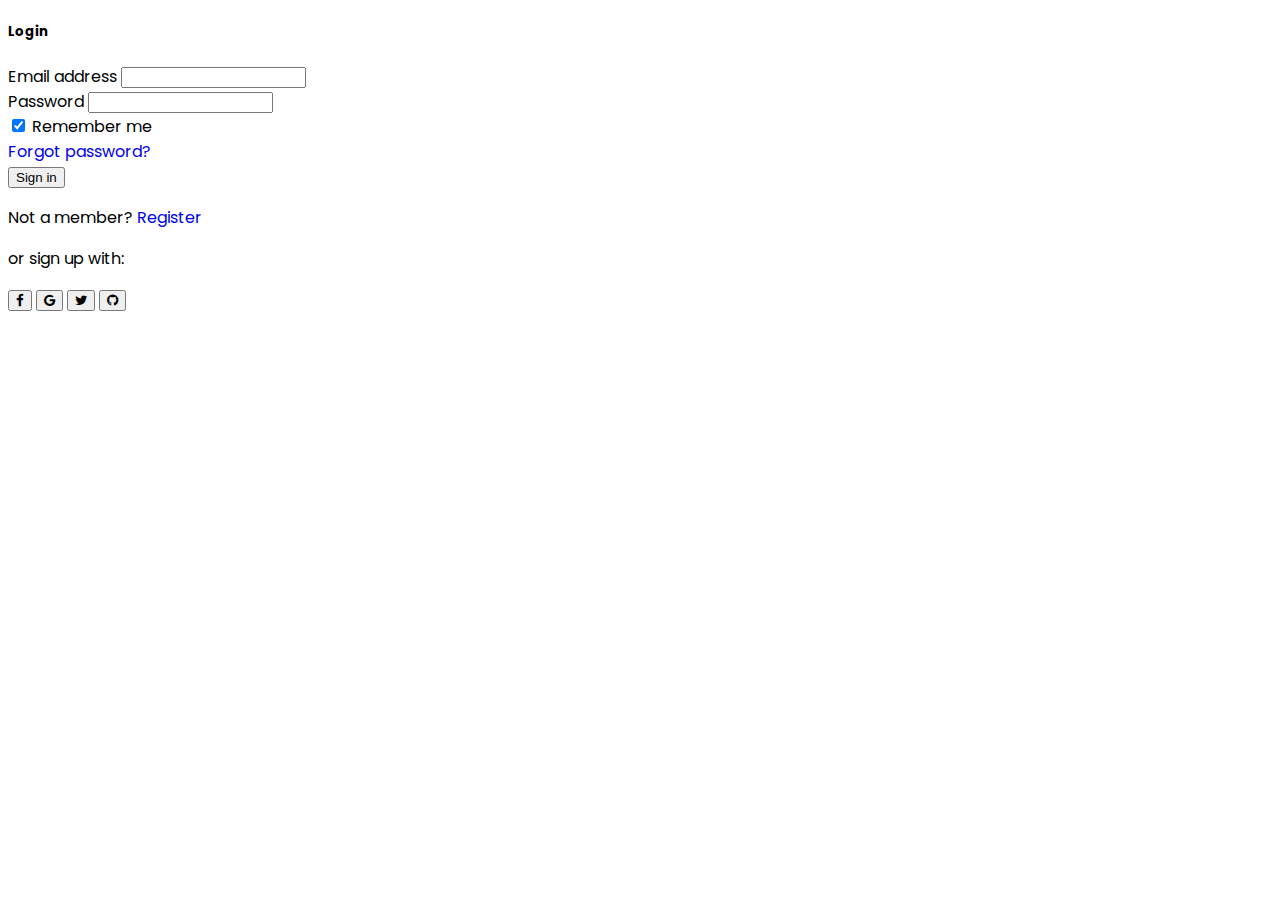
<file: login.html>
<!doctype html>
<html lang="en">

<head>

    <meta charset="utf-8">
    <meta name="viewport" content="width=device-width, initial-scale=1">
    <link href="https://cdn.jsdelivr.net/npm/bootstrap@5.0.2/dist/css/bootstrap.min.css" rel="stylesheet"
        integrity="sha384-EVSTQN3/azprG1Anm3QDgpJLIm9Nao0Yz1ztcQTwFspd3yD65VohhpuuCOmLASjC" crossorigin="anonymous">
    <link
        href="https://fonts.googleapis.com/css2?family=Poppins:ital,wght@0,100;0,200;0,300;0,400;0,500;0,600;0,700;0,800;0,900;1,100;1,200;1,300;1,400;1,500;1,600;1,700;1,800;1,900&display=swap"
        rel="stylesheet">

    <link rel="stylesheet" href="https://cdnjs.cloudflare.com/ajax/libs/font-awesome/4.7.0/css/font-awesome.min.css">
    <link rel="stylesheet" href="./css/style.css">
    <title>PCNL Website</title>
</head>

<body>

    <div class="container">
        <div class="row mt-5">
            <div class="col-md-4"></div>
            <div class="col-md-4">
                <div class="card">
                    <h5 class="card-header text-center fw-bold">Login</h5>
                    <div class="card-body">
                        <form>
                           
                            <div class="form-outline mb-4">
                                <label class="form-label" for="form2Example1">Email address</label>
                                <input type="email" id="form2Example1" class="form-control" />
                                
                            </div>

                         
                            <div class="form-outline mb-4">
                                <label class="form-label" for="form2Example2">Password</label>
                                <input type="password" id="form2Example2" class="form-control" />
                                
                            </div>

                        
                            <div class="row mb-4">
                                <div class="col d-flex justify-content-center">
                                  
                                    <div class="form-check">
                                        <input class="form-check-input" type="checkbox" value="" id="form2Example31"
                                            checked />
                                        <label class="form-check-label" for="form2Example31"> Remember me </label>
                                    </div>
                                </div>

                                <div class="col">
                                   
                                    <a href="#!">Forgot password?</a>
                                </div>
                            </div>

                            <button type="button" class="btn btn-primary btn-block mb-4">Sign in</button>

                        
                            <div class="text-center">
                                <p>Not a member? <a href="register.html">Register</a></p>
                                <p>or sign up with:</p>
                                <button type="button" class="btn btn-link btn-floating mx-1">
                                    <i class="fa fa-facebook"></i>
                                </button>

                                <button type="button" class="btn btn-link btn-floating mx-1">
                                    <i class="fa fa-google"></i>
                                </button>

                                <button type="button" class="btn btn-link btn-floating mx-1">
                                    <i class="fa fa-twitter"></i>
                                </button>

                                <button type="button" class="btn btn-link btn-floating mx-1">
                                    <i class="fa fa-github"></i>
                                </button>
                            </div>
                        </form>
                    </div>

                </div>
            </div>
        </div>
    </div>
    </div>

    <script src="https://cdn.jsdelivr.net/npm/bootstrap@5.0.2/dist/js/bootstrap.bundle.min.js"
        integrity="sha384-MrcW6ZMFYlzcLA8Nl+NtUVF0sA7MsXsP1UyJoMp4YLEuNSfAP+JcXn/tWtIaxVXM"
        crossorigin="anonymous"></script>


</body>

</html>
</file>
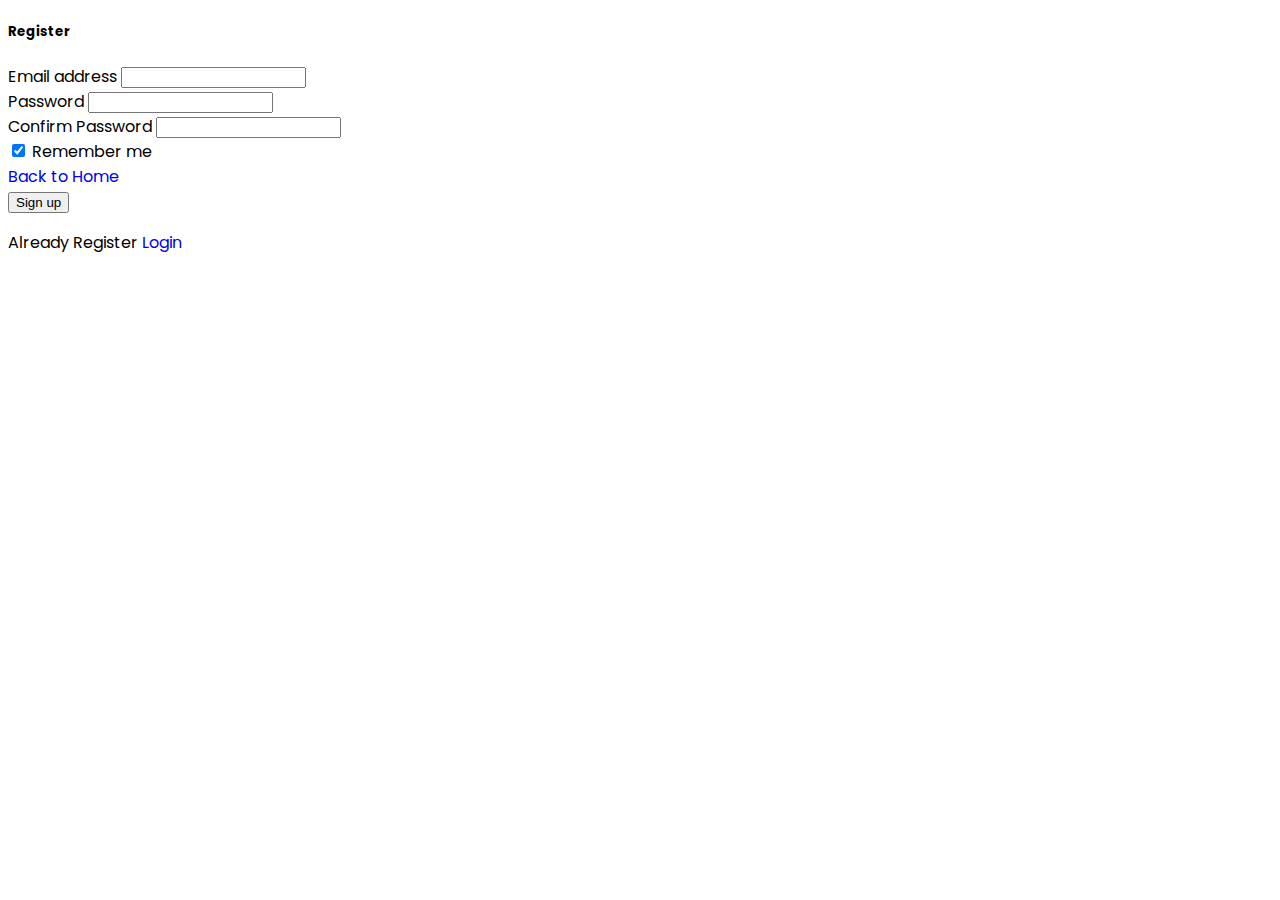
<file: register.html>
<!doctype html>
<html lang="en">

<head>

    <meta charset="utf-8">
    <meta name="viewport" content="width=device-width, initial-scale=1">
    <link href="https://cdn.jsdelivr.net/npm/bootstrap@5.0.2/dist/css/bootstrap.min.css" rel="stylesheet"
        integrity="sha384-EVSTQN3/azprG1Anm3QDgpJLIm9Nao0Yz1ztcQTwFspd3yD65VohhpuuCOmLASjC" crossorigin="anonymous">
    <link
        href="https://fonts.googleapis.com/css2?family=Poppins:ital,wght@0,100;0,200;0,300;0,400;0,500;0,600;0,700;0,800;0,900;1,100;1,200;1,300;1,400;1,500;1,600;1,700;1,800;1,900&display=swap"
        rel="stylesheet">

    <link rel="stylesheet" href="https://cdnjs.cloudflare.com/ajax/libs/font-awesome/4.7.0/css/font-awesome.min.css">
    <link rel="stylesheet" href="./css/style.css">
    <title>PCNL Website</title>
</head>

<body>

    <div class="container">
        <div class="row mt-5">
            <div class="col-md-4"></div>
            <div class="col-md-4">
                <div class="card">
                    <h5 class="card-header text-center fw-bold">Register</h5>
                    <div class="card-body">
                        <form>
                        
                            <div class="form-outline mb-4">
                                <label class="form-label" for="form2Example1">Email address</label>
                                <input type="email" id="form2Example1" class="form-control" />
                                
                            </div>

                       
                            <div class="form-outline mb-4">
                                <label class="form-label" for="form2Example2">Password</label>
                                <input type="password" id="form2Example2" class="form-control" />
                                
                            </div>

                            <div class="form-outline mb-4">
                                <label class="form-label" for="form2Example2">Confirm Password</label>
                                <input type="password" id="form2Example2" class="form-control" />
                                
                            </div>

                        
                            <div class="row mb-4">
                                <div class="col d-flex justify-content-start">
                                 
                                    <div class="form-check">
                                        <input class="form-check-input" type="checkbox" value="" id="form2Example31"
                                            checked />
                                        <label class="form-check-label" for="form2Example31"> Remember me </label>
                                    </div>
                                </div>

                                <div class="col">
                                    <a href="index.html">Back to Home</a>

                                </div>
                            </div>

                    
                            <button type="button" class="btn btn-primary btn-block mb-4">Sign up</button>

                      
                            <div class="text-center">
                                <p>Already Register <a href="login.html">Login</a></p>
 
                            </div>
                        </form>
                    </div>

                </div>
            </div>
        </div>
    </div>
    </div>

    <script src="https://cdn.jsdelivr.net/npm/bootstrap@5.0.2/dist/js/bootstrap.bundle.min.js"
        integrity="sha384-MrcW6ZMFYlzcLA8Nl+NtUVF0sA7MsXsP1UyJoMp4YLEuNSfAP+JcXn/tWtIaxVXM"
        crossorigin="anonymous"></script>


</body>

</html>
</file>
<file: css/style.css>
body{
    font-family: 'Poppins', sans-serif;
}

a{
    text-decoration: none!important;
}

.section-heading{
    color: var(--bs-orange);
}

@media(max-width: 768px)
{
.header-social-icon{
    display: none;
}
}

nav{
    background: #fff!important;
    box-shadow: 1px 1px 2px #4444;
}

nav .navbar-brand{
    color: var(--bs-orange)!important;
}

.navbar-nav .nav-link{
    font-size: 10px;
    padding-top: 15px;
    padding-bottom: 15px;
}

.navbar-toggler{
    outline: none!important;
    padding: none!important;
}

.carousel-inner .carousel-item{
    width: 100%;
    height: 100vh;
    background-size: cover;
    background-position: center;
    background-repeat: no-repeat;
}

.carousel-inner .carousel-item::before{
    content: '';
    background-color: rgba(12, 11, 10, 0.5);
    position: absolute;
    top: 0;
    left: 0;
    right: 0;
    bottom: 0;
}

.carousel-inner .carousel-caption{
    display: flex;
    justify-content: center;
    align-items: center;
    position: absolute;
    bottom: 0;
    top: 40%;
    left: 0;
    right: 0;
}

.carousel-inner .carousel-caption h2{
    color: #fff;
   
    font-size: 42px;
    font-weight: 600;
    width: 80%;
    margin: 0px auto 10px auto;
}

.carousel-inner .carousel-caption p{
    font-size: 20px;
    width: 80%;
    margin: 0px auto 20px auto;
}


@media(max-width: 768px)
{
    .carousel-inner .carousel-caption h2{
        font-size: 30px;
    }
}

@media(max-width: 577px)
{
    .carousel-inner .carousel-caption h2{
        font-size: 25px;
    }
    .carousel-inner .carousel-caption p{
        font-size: 13px;
    }
}

.course .box{
    padding: 10px 10px;
    box-shadow: 0px 2px 15px rgba(0, 0, 0, 0.1);
}
</file>
